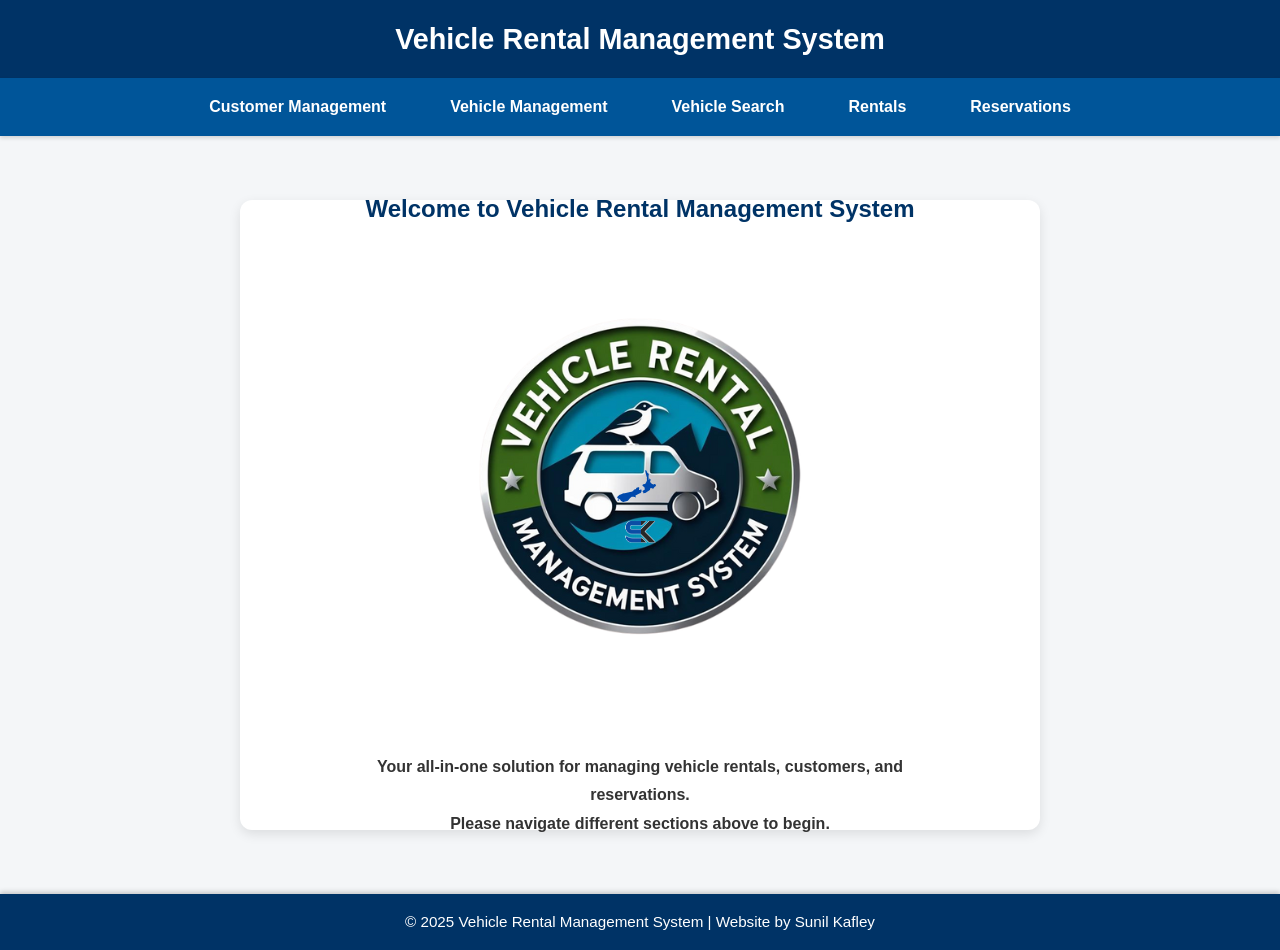
<file: index.html>
<!doctype html>
<html lang="en">
  <head>
    <meta charset="utf-8" />
    <meta name="viewport" content="width=device-width, initial‑scale=1.0" />
    <title>Vehicle Rental Management System</title>
    <link rel="stylesheet" href="style/stylesheet.css" />
  </head>
  <body onload="setup()">
    <script src="src/Model.js"></script>
    <script src="src/View.js"></script>
    <script src="src/Controller.js"></script>
    <header>
      <p id="title">Vehicle Rental Management System</p>
    </header>
    <nav>
      <ul>
        <li>
          <a href="javascript:changeView('customers')">Customer Management</a>
        </li>
        <li>
          <a href="javascript:changeView('vehicles')">Vehicle Management</a>
        </li>
        <li><a href="javascript:changeView('search')">Vehicle Search</a></li>
        <li><a href="javascript:changeView('rentals')">Rentals</a></li>
        <li>
          <a href="javascript:changeView('reservations')">Reservations</a>
        </li>
      </ul>
    </nav>
    <main>
      <!-- Welcome Section -->
      <div id="welcome" class="welcomeSection">
        <h2>Welcome to Vehicle Rental Management System</h2>
        <img
          src="images/vrms-logo.png"
          alt="Vehicle Rental Management System Logo"
          class="welcome-logo"
        />
        <p class="welcome-text">
          Your all-in-one solution for managing vehicle rentals, customers, and
          reservations.<br />
          Please navigate different sections above to begin.
        </p>
      </div>

      <!-- Customers Section -->
      <div id="customers">
        <h2>Customer Management</h2>
        <p>Register customer, update details and deactivate customers.</p>
        <div class="basicContainer">
          <form id="customerForm">
            <label for="customerName">Full Name:</label>
            <input
              type="text"
              id="customerName"
              placeholder="Your full name"
              required
            />

            <label for="customerEmail">Email:</label>
            <input
              type="email"
              id="customerEmail"
              placeholder="Your email address"
              required
            />

            <label for="customerPhone">Phone Number:</label>
            <input
              type="text"
              id="customerPhone"
              placeholder="Your phone number"
              required
            />

            <label for="customerAddress">Address:</label>
            <input
              type="text"
              id="customerAddress"
              placeholder="Your address"
            />

            <label for="customerType">Type:</label>
            <select id="customerType" required>
              <option value="" hidden>Select Type</option>
              <option value="Private">Private</option>
              <option value="Corporate">Corporate</option>
            </select>

            <button type="submit" class="submitButton">
              Register Customer
            </button>
          </form>
        </div>
        <div id="customerTableContainer">
          <h3>Current Customers</h3>
          <table id="customerTable">
            <thead>
              <tr>
                <th>Customer ID</th>
                <th>Name</th>
                <th>Email</th>
                <th>Phone</th>
                <th>Address</th>
                <th>Type</th>
                <th>Status</th>
                <th>Actions</th>
              </tr>
            </thead>
            <tbody>
              <!-- Rows dynamically inserted -->
            </tbody>
          </table>
        </div>
      </div>

      <!-- Vehicles Section -->
      <div id="vehicles" style="display: none">
        <h2>Vehicle Management</h2>
        <p>
          Add vehicles, update vehicle info, set availability and remove
          vehicles.
        </p>
        <div class="basicContainer">
          <form id="vehicleForm">
            <label for="vehicleMake">Make:</label>
            <input
              type="text"
              id="vehicleMake"
              required
              placeholder="e.g., Mazda"
            />

            <label for="vehicleModel">Model:</label>
            <input
              type="text"
              id="vehicleModel"
              required
              placeholder="e.g., Axela"
            />

            <label for="vehicleYear">Year:</label>
            <select id="vehicleYear" required>
              <option value="" disabled selected hidden>Select Year</option>
            </select>
            <script>
              // Populate years dynamically (2000–2025)
              const yearSelect = document.getElementById("vehicleYear");
              for (let y = 2025; y >= 2000; y--) {
                const option = document.createElement("option");
                option.value = y;
                option.textContent = y;
                yearSelect.appendChild(option);
              }
            </script>

            <label for="vehicleReg">Registration Number:</label>
            <input
              type="text"
              id="vehicleReg"
              placeholder="e.g.,KMW459"
              required
            />

            <label for="vehicleType">Type:</label>
            <input
              type="text"
              id="vehicleType"
              placeholder="e.g., Hybrid"
              required
            />

            <label for="vehicleRate">Daily Rate:</label>
            <input
              type="number"
              id="vehicleRate"
              placeholder="e.g., 49.99"
              step="0.01"
              required
            />

            <label for="vehicleMileage">Mileage:</label>
            <input
              type="text"
              id="vehicleMileage"
              placeholder="e.g., 45,000"
              required
            />

            <label for="vehicleLocation">Location:</label>
            <input
              type="text"
              id="vehicleLocation"
              placeholder="e.g., Christchurch "
              required
            />

            <button type="submit" class="submitButton">Add Vehicle</button>
          </form>
        </div>
        <div id="vehicleTableContainer">
          <h3>Current Vehicles</h3>
          <table id="vehicleTable">
            <thead>
              <tr>
                <th>Vehicle ID</th>
                <th>Make</th>
                <th>Model</th>
                <th>Year</th>
                <th>Reg #</th>
                <th>Type</th>
                <th>Rate</th>
                <th>Mileage</th>
                <th>Location</th>
                <th>Status</th>
                <th>Actions</th>
              </tr>
            </thead>
            <tbody>
              <!-- Rows dynamically inserted -->
            </tbody>
          </table>
        </div>
      </div>

      <!-- Vehicle Search Section -->
      <div id="search" style="display: none">
        <h2>Vehicle Search</h2>

        <div class="searchHeader">
          <div class="searchBars">
            <input type="text" id="searchType" placeholder="Search by Type" />
            <input type="text" id="searchMake" placeholder="Search by Make" />
            <input type="text" id="searchModel" placeholder="Search by Model" />
            <input
              type="text"
              id="searchLocation"
              placeholder="Search by Location"
            />
          </div>
          <button type="button" class="submitButton" id="vehicleSearchInput">
            Search
          </button>
        </div>
        <div id="searchResultsContainer">
          <h3>Results</h3>
          <table id="vehicleSearchResults">
            <thead>
              <tr>
                <th>Vehicle ID</th>
                <th>Make</th>
                <th>Model</th>
                <th>Year</th>
                <th>Type</th>
                <th>Location</th>
                <th>Rate</th>
                <th>Available</th>
              </tr>
            </thead>
            <tbody>
              <!-- Rows dynamically inserted -->
            </tbody>
          </table>
        </div>
      </div>

      <!-- Rentals Section -->
      <div id="rentals" style="display: none">
        <h2>Welcome to Rentals</h2>
        <p>
          Rent Available Vehicles, Check Active Rentals, Returned Vehicles and
          Manage Rental Transactions
        </p>

        <h3>Available Vehicles for Rent</h3>
        <div class="table-container">
          <table id="availableRentalsTable">
            <thead>
              <tr>
                <th>Vehicle ID</th>
                <th>Make</th>
                <th>Model</th>
                <th>Type</th>
                <th>Location</th>
                <th>Daily Rate ($)</th>
                <th>Action</th>
              </tr>
            </thead>
            <tbody>
              <!-- Rows dynamically inserted via JS -->
            </tbody>
          </table>
        </div>

        <!-- Rent Form (appears when user clicks Rent) -->
        <div
          id="rentFormContainer"
          class="basicContainer"
          style="display: none"
        >
          <form id="rentalForm">
            <h3>Assign Vehicle to Customer</h3>

            <label for="rentCustomerSelect">Select Active Customer:</label>
            <select id="rentCustomerSelect" required>
              <option value="" disabled selected hidden>Select Customer</option>
              <!-- Populated dynamically -->
            </select>

            <label for="rentDate">Rental Date:</label>
            <input type="date" id="rentDate" required />

            <label for="plannedReturnDate">Planned Return Date:</label>
            <input type="date" id="plannedReturnDate" required />

            <input type="hidden" id="rentVehicleId" />
            <button type="submit" class="submitButton">Confirm Rental</button>
            <button type="button" id="cancelRentButton">Cancel Rent</button>
          </form>
        </div>

        <h3>Active Rentals</h3>
        <div class="table-container">
          <table id="rentalTable">
            <thead>
              <tr>
                <th>Rental ID</th>
                <th>Customer</th>
                <th>Vehicle</th>
                <th>Rental Date</th>
                <th>Return Date</th>
                <th>Status</th>
                <th>Actions</th>
              </tr>
            </thead>
            <tbody>
              <!-- Active rentals dynamically inserted -->
            </tbody>
          </table>
        </div>

        <!-- Returned Vehicles -->
        <h3>Returned Vehicles</h3>
        <div class="table-container">
          <table id="returnedVehiclesTable">
            <thead>
              <tr>
                <th>Rental ID</th>
                <th>Customer</th>
                <th>Vehicle</th>
                <th>Actual Return Date</th>
                <th>Total Fee ($)</th>
              </tr>
            </thead>
            <tbody></tbody>
          </table>
        </div>
      </div>

      <!-- Reservations Section -->
      <div id="reservations" style="display: none">
        <h2>Reservations</h2>
        <p>
          Create Reservation, Cancel Reservation and Check Reservation Status
        </p>

        <h3>Available Vehicles for Reservation</h3>
        <div class="table-container">
          <table id="availableReservationsTable">
            <thead>
              <tr>
                <th>Vehicle ID</th>
                <th>Make</th>
                <th>Model</th>
                <th>Type</th>
                <th>Location</th>
                <th>Daily Rate ($)</th>
                <th>Action</th>
              </tr>
            </thead>
            <tbody>
              <!-- Rows dynamically inserted via JS -->
            </tbody>
          </table>
        </div>

        <!-- Reserve Form (appears when user clicks Reserve) -->
        <div
          id="reserveFormContainer"
          class="basicContainer"
          style="display: none"
        >
          <form id="reserveForm">
            <h3>Reserve Vehicle for Customer</h3>

            <label for="reserveCustomerSelect">Select Active Customer:</label>
            <select id="reserveCustomerSelect" required>
              <option value="" disabled selected hidden>Select Customer</option>
              <!-- Populated dynamically -->
            </select>

            <label for="reserveDate">Reservation Date:</label>
            <input type="date" id="reserveDate" required />

            <input type="hidden" id="reserveVehicleId" />
            <div class="button-row">
              <button type="submit" class="submitButton">
                Confirm Reservation
              </button>
              <button
                type="button"
                id="cancelReserveButton"
                class="cancelButton"
              >
                Cancel
              </button>
            </div>
          </form>
        </div>

        <h3>Current Reservations</h3>
        <div class="table-container">
          <table id="reservationTable">
            <thead>
              <tr>
                <th>Reservation ID</th>
                <th>Customer</th>
                <th>Vehicle</th>
                <th>Reservation Date</th>
                <th>Status</th>
                <th>Action</th>
              </tr>
            </thead>
            <tbody>
              <!-- Reservation records dynamically inserted -->
            </tbody>
          </table>
        </div>
      </div>
    </main>

    <footer>
      <p>
        &copy; 2025 Vehicle Rental Management System | Website by Sunil Kafley
      </p>
    </footer>
  </body>
</html>
</file>
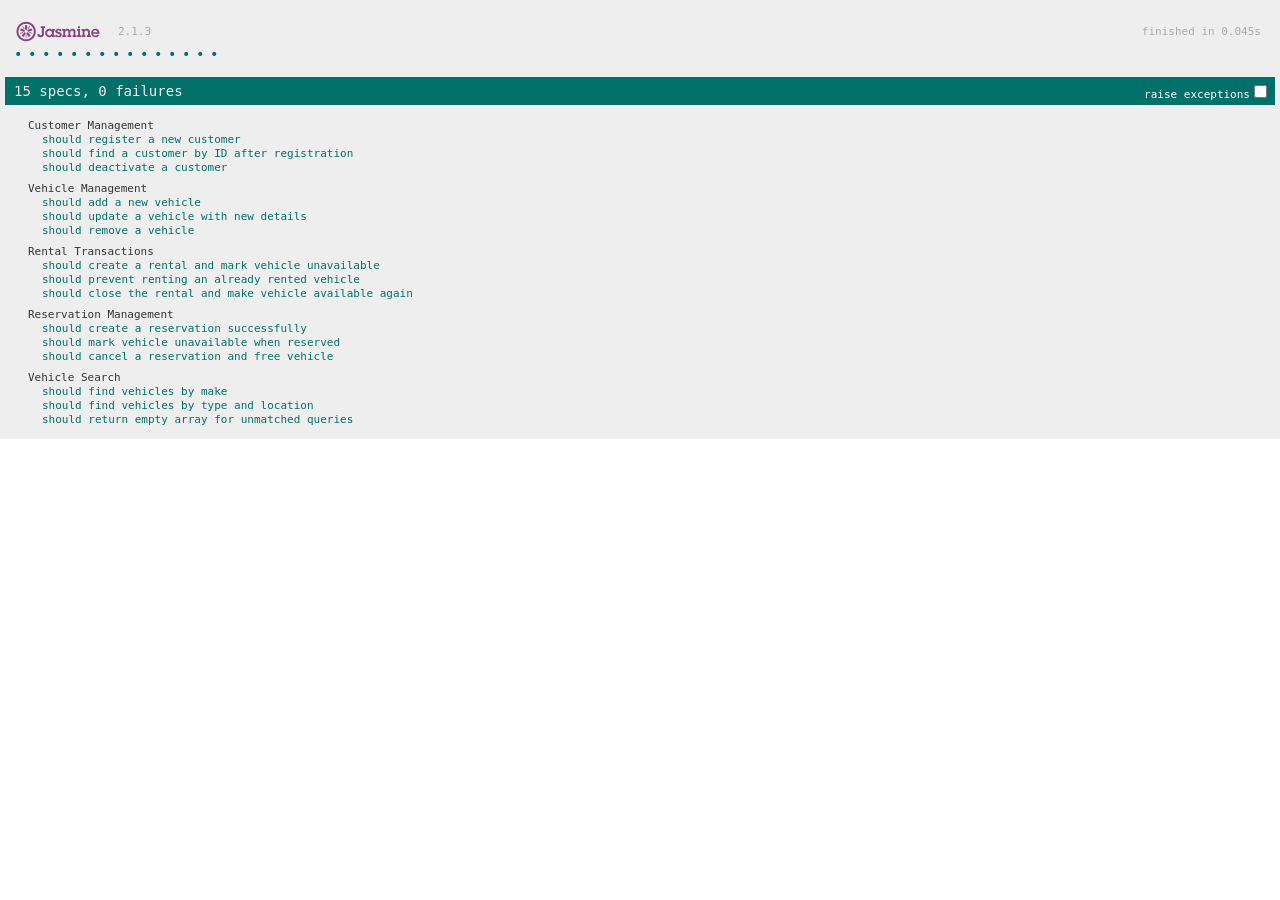
<file: SpecRunner.html>
<!DOCTYPE html>
<html>
<head>
  <meta charset="utf-8">
  <title>Jasmine Spec Runner v2.2.0</title>

  <link rel="shortcut icon" type="image/png" href="lib/jasmine-2.1.3/jasmine_favicon.png">
  <link rel="stylesheet" href="lib/jasmine-2.1.3/jasmine.css">

  <script src="lib/jasmine-2.1.3/jasmine.js"></script>
  <script src="lib/jasmine-2.1.3/jasmine-html.js"></script>
  <script src="lib/jasmine-2.1.3/boot.js"></script>

  <!-- include source files here... -->
  <!--<script src="src/Controller.js"></script>-->
  <script src="src/Model.js"></script>
  <!--<script src="src/View.js"></script>-->
  
  <!-- include spec files here... -->
  <script src="spec/vrms_user_test.js"></script>

</head>

<body>
</body>
</html>
</file>
<file: style/stylesheet.css>
/* ===============================
   Vehicle Rental Management System Styles
   =============================== */

/* Reset & Base */
* {
  box-sizing: border-box;
  margin: 0;
  padding: 0;
}

html, body {
  font-family: 'Segoe UI', Tahoma, Geneva, Verdana, sans-serif;
  background-color: #f4f6f8;
  color: #333;
  line-height: 1.6;
  min-height: 100vh;
  scroll-behavior: smooth;
}

/* ===============================
   Header & Navigation
   =============================== */
header {
  background-color: #003366;
  color: white;
  padding: 1rem;
  text-align: center;
  font-size: 1.8rem;
  font-weight: bold;
  box-shadow: 0 2px 4px rgba(0,0,0,0.2);
}

#title { margin: 0; }

nav {
  background-color: #005599;
  display: flex;
  justify-content: center;
  box-shadow: 0 2px 4px rgba(0,0,0,0.15);
}

nav ul {
  list-style-type: none;
  display: flex;
  gap: 2rem;
  padding: 1rem;
  flex-wrap: wrap;
}

nav li a {
  color: white;
  text-decoration: none;
  font-weight: bold;
  padding: 0.5rem 1rem;
  transition: background-color 0.3s ease;
}

nav li a:hover {
  background-color: #5dbe7aff;
  border-radius: 4px;
}

/* ===============================
   Main Layout
   =============================== */
main {
  padding: 2rem;
  display: flex;
  flex-direction: column;
  gap: 3rem;
}

/* All sections centered */
#customers, #vehicles, #rentals, #reservations, #search {
  display: none; /* hidden by default */
  flex-direction: column;
  align-items: center;
  width: 100%;
}

#customers.active, #vehicles.active, #rentals.active, #reservations.active, #search.active {
  display: flex;
}

#customers h2, #vehicles h2, #rentals h2, #reservations h2, #search h2 {
  text-align: center;
  margin-bottom: 1rem;
  color: #003366;
}

/* ===============================
   Form Containers
   =============================== */
.basicContainer {
  width: 100%;
  max-width: 500px;
  background-color: #ffffff;
  padding: 2rem;
  border-radius: 8px;
  box-shadow: 0 4px 15px rgba(0,0,0,0.08);
  margin: 2rem auto;
}

form label {
  display: block;
  margin-top: 0.8rem;
  font-weight: 600;
}

form input, form select, form button {
  display: block;
  width: 100%;
  padding: 0.6rem;
  font-size: 1rem;
  margin-top: 0.3rem;
  border-radius: 4px;
  border: 1px solid #ccc;
}

form input:focus, form select:focus {
  outline: none;
  border-color: #0077cc;
  box-shadow: 0 0 5px rgba(0,119,204,0.3);
}

.submitButton {
  background-color: #0077cc;
  color: white;
  font-weight: bold;
  cursor: pointer;
  border: none;
  margin-top: 1rem;
  transition: background-color 0.3s ease;
}



.submitButton:hover { background-color: #7bb68fff; }

/* ===============================
   Table Containers
   =============================== */
#customerTableContainer, #vehicleTableContainer, #rentalTableContainer,
#reservationTableContainer, #searchResultsContainer {
  width: 95%;
  max-width: 1500px;
  margin: 1rem auto 3rem;
  padding: 1.5rem;
  border-radius: 6px;
  box-shadow: 0 2px 8px rgba(0,0,0,0.05);
}

#customerTableContainer h3, #vehicleTableContainer h3,
#rentalTableContainer h3, #reservationTableContainer h3,
#searchResultsContainer h3 {
  margin-bottom: 0.5rem;
  color: #003366;
}


/* ===============================
   Tables
   =============================== */
table {
  width: auto;
  border-collapse: collapse;
  table-layout: auto;
  margin: 0 auto;
  box-shadow: 0 2px 8px rgba(0,0,0,0.1);
}

table th, table td {
  border: 1px solid #ddd;
  padding: 0.75rem;
  text-align: left;
  white-space: nowrap;
}

table th {
  background-color: #f0f0f0;
  font-weight: 600;
}

table tr:nth-child(even) { background-color: #f9f9f9; }

table button {
  margin: 0.2rem;
  padding: 0.3rem 0.6rem;
  font-size: 0.9rem;
  cursor: pointer;
  border-radius: 4px;
  border: none;
}


#customerTable td:first-child, #vehicleTable td:first-child, #vehicleSearchResults td:first-child,
#rentalTable td:first-child, #reservationTable td:first-child, #availableRentalsTable td:first-child,
#returnedVehiclesTable td:first-child, #availableReservationsTable td:first-child {
  text-align: center;
  font-weight: 500;
}

h3 {
  text-align: center;
  margin-bottom: 15px;
  color: #003366;
  padding-bottom: 5px;
}

/* Styled h3 inside rentals section */
#rentals h3 , #reservations h3 {
  display: inline-block;
  background-color: #43a047;   /* same green as Rental Transaction Completed */
  color: white;
  font-weight: 600;
  padding: 6px 18px;
  border-radius: 20px;
  font-size: 1.1rem;
  text-align: center;
  margin: 30px auto 15px;
  box-shadow: 0 2px 5px rgba(0,0,0,0.15);
}

/* Center all h3 elements inside rentals */
#rentals h3, #reservations h3 {
  display: flex;
  justify-content: center;
  align-items: center;
}

#rentals h3:nth-of-type(1), #reservations h3:nth-of-type(1) { background-color: #1565c0; } /* Blue for Available Vehicles */
#rentals h3:nth-of-type(2) { background-color: #43a047; } /* Green for Active Rentals */
#rentals h3:nth-of-type(3) { background-color: #f57c00; }

#customers h3:hover,
#vehicles h3:hover,
#rentals h3:hover,
#reservations h3:hover,
#search h3:hover {
  transform: scale(1.05);
  transition: transform 0.2s ease;
}

/* ===============================
  Place holder & Status Colors
   =============================== */
  input::placeholder {
  color: #999;

}

.status-active {
  color: green;
  font-weight: 600;
}

.status-inactive {
  color: red;
  font-weight: 600;
}

.status-available {
  color: green;
  font-weight: 600;
}

.status-unavailable {
  color: red;
  font-weight: 600;
}

.statusReturned {
  color: #2e7d32; /* deep green */
  font-weight: 600;
}
.statusOverdue {
  color: #e53935; /* red */
  font-weight: 600;
}
.statusRented {
  color: #1565c0; /* blue */
  font-weight: 600;
}

/* Button Colors */

.updateButton { background-color: #4caf50; color: white; }
.removeButton, .deactivateButton { background-color: #e53935; color: white; }
.saveButton { background-color: #2196f3; color: white; }
.cancelButton { background-color: #9e9e9e; color: white; }
.returnRental, .cancelReservation { background-color: #f57c00; color: white; }
.rentButton { background-color: #007bff;color: white;}
.returnVehicleButton { background-color: #2196f3;color: white;}
.reserveButton { background-color: #4caf50;color: white;}

button[disabled] {
  background-color: #bcbcbc;
  color: #666;
  cursor: not-allowed;
  opacity: 0.7;
}

/* ===============================
   Search Section - Compact Modern Look
   =============================== */
.searchHeader {
  display: flex;
  flex-direction: column;
  align-items: center;
  width: 100%;
  gap: 1rem;
}

.searchBars {
  display: flex;
  gap: 0.75rem;
  flex-wrap: wrap;
  justify-content: center;
  width: 100%;
  max-width: 700px;
}

.searchBars input {
  flex: 1;
  min-width: 140px;
  max-width: 160px;
  padding: 0.5rem 0.75rem;
  border: 1px solid #ccc;
  border-radius: 20px;
  font-size: 0.95rem;
  transition: box-shadow 0.2s;
}

.searchBars input:focus {
  box-shadow: 0 0 5px rgba(0,119,204,0.3);
  outline: none;
}

.completedLabel {
  display: inline-block;
  background-color: #43a047;  /* success green */
  color: white;
  font-weight: 600;
  padding: 4px 10px;
  border-radius: 20px;
  font-size: 0.9rem;
}

.statusOverdue {
  display: inline-block;
  background-color: #e53935;
  color: white;
  font-weight: 600;
  padding: 4px 10px;
  border-radius: 20px;
  font-size: 0.9rem;
}

#vehicleSearchInput {
  padding: 0.5rem 1.2rem;
  border-radius: 20px;
  font-size: 0.95rem;
}

/* ===============================
   Footer
   =============================== */
footer {
  background-color: #003366;
  color: white;
  text-align: center;
  padding: 1rem 0;
  font-size: 0.95rem;
  width: 100%;
  box-shadow: 0 -2px 5px rgba(0,0,0,0.2);
  margin-top: auto;
}

/* ===============================
   Welcome Section (Professional Centered Layout)
   =============================== */
.welcomeSection {
  display: flex;
  flex-direction: column;
  align-items: center;
  justify-content: center;
  text-align: center;
  height: 70vh;
  background-color: #ffffff;
  color: #003366;
  border-radius: 12px;
  box-shadow: 0 4px 12px rgba(0, 0, 0, 0.1);
  padding: 3rem;
  margin: 2rem auto;
  width: 90%;
  max-width: 800px;
}

.welcome-logo {;
  margin-bottom: 1.5rem;
}

.welcome-text {
  font-size: 1.00rem;
  font-weight: 600;
  line-height: 1.8;
  color: #333;
  max-width: 600px;
}


/* ===============================
   Responsive
   =============================== */
@media (max-width: 768px) {
  nav ul {
    flex-direction: column;
    align-items: center;
  }

  .basicContainer {
    width: 90%;
    padding: 1.5rem;
  }

  #customerTableContainer,
  #vehicleTableContainer,
  #rentalTableContainer,
  #reservationTableContainer,
  #searchResultsContainer {
    width: 95%;
    padding: 1rem;
  }

  table th, table td {
    font-size: 0.85rem;
    padding: 0.5rem;
  }

  .searchBars {
    flex-direction: column;
    align-items: center;
  }

  .searchBars input {
    width: 90%;
    max-width: 100%;
  }
}
</file>
<file: lib/jasmine-2.1.3/jasmine.css>
body { overflow-y: scroll; }

.jasmine_html-reporter { background-color: #eeeeee; padding: 5px; margin: -8px; font-size: 11px; font-family: Monaco, "Lucida Console", monospace; line-height: 14px; color: #333333; }
.jasmine_html-reporter a { text-decoration: none; }
.jasmine_html-reporter a:hover { text-decoration: underline; }
.jasmine_html-reporter p, .jasmine_html-reporter h1, .jasmine_html-reporter h2, .jasmine_html-reporter h3, .jasmine_html-reporter h4, .jasmine_html-reporter h5, .jasmine_html-reporter h6 { margin: 0; line-height: 14px; }
.jasmine_html-reporter .banner, .jasmine_html-reporter .symbol-summary, .jasmine_html-reporter .summary, .jasmine_html-reporter .result-message, .jasmine_html-reporter .spec .description, .jasmine_html-reporter .spec-detail .description, .jasmine_html-reporter .alert .bar, .jasmine_html-reporter .stack-trace { padding-left: 9px; padding-right: 9px; }
.jasmine_html-reporter .banner { position: relative; }
.jasmine_html-reporter .banner .title { background: url('[data-uri]') no-repeat; background: url('[data-uri]') no-repeat, none; -webkit-background-size: 100%; -moz-background-size: 100%; -o-background-size: 100%; background-size: 100%; display: block; float: left; width: 90px; height: 25px; }
.jasmine_html-reporter .banner .version { margin-left: 14px; position: relative; top: 6px; }
.jasmine_html-reporter .banner .duration { position: absolute; right: 14px; top: 6px; }
.jasmine_html-reporter #jasmine_content { position: fixed; right: 100%; }
.jasmine_html-reporter .version { color: #aaaaaa; }
.jasmine_html-reporter .banner { margin-top: 14px; }
.jasmine_html-reporter .duration { color: #aaaaaa; float: right; }
.jasmine_html-reporter .symbol-summary { overflow: hidden; *zoom: 1; margin: 14px 0; }
.jasmine_html-reporter .symbol-summary li { display: inline-block; height: 8px; width: 14px; font-size: 16px; }
.jasmine_html-reporter .symbol-summary li.passed { font-size: 14px; }
.jasmine_html-reporter .symbol-summary li.passed:before { color: #007069; content: "\02022"; }
.jasmine_html-reporter .symbol-summary li.failed { line-height: 9px; }
.jasmine_html-reporter .symbol-summary li.failed:before { color: #ca3a11; content: "\d7"; font-weight: bold; margin-left: -1px; }
.jasmine_html-reporter .symbol-summary li.disabled { font-size: 14px; }
.jasmine_html-reporter .symbol-summary li.disabled:before { color: #bababa; content: "\02022"; }
.jasmine_html-reporter .symbol-summary li.pending { line-height: 17px; }
.jasmine_html-reporter .symbol-summary li.pending:before { color: #ba9d37; content: "*"; }
.jasmine_html-reporter .symbol-summary li.empty { font-size: 14px; }
.jasmine_html-reporter .symbol-summary li.empty:before { color: #ba9d37; content: "\02022"; }
.jasmine_html-reporter .exceptions { color: #fff; float: right; margin-top: 5px; margin-right: 5px; }
.jasmine_html-reporter .bar { line-height: 28px; font-size: 14px; display: block; color: #eee; }
.jasmine_html-reporter .bar.failed { background-color: #ca3a11; }
.jasmine_html-reporter .bar.passed { background-color: #007069; }
.jasmine_html-reporter .bar.skipped { background-color: #bababa; }
.jasmine_html-reporter .bar.errored { background-color: #ca3a11; }
.jasmine_html-reporter .bar.menu { background-color: #fff; color: #aaaaaa; }
.jasmine_html-reporter .bar.menu a { color: #333333; }
.jasmine_html-reporter .bar a { color: white; }
.jasmine_html-reporter.spec-list .bar.menu.failure-list, .jasmine_html-reporter.spec-list .results .failures { display: none; }
.jasmine_html-reporter.failure-list .bar.menu.spec-list, .jasmine_html-reporter.failure-list .summary { display: none; }
.jasmine_html-reporter .running-alert { background-color: #666666; }
.jasmine_html-reporter .results { margin-top: 14px; }
.jasmine_html-reporter.showDetails .summaryMenuItem { font-weight: normal; text-decoration: inherit; }
.jasmine_html-reporter.showDetails .summaryMenuItem:hover { text-decoration: underline; }
.jasmine_html-reporter.showDetails .detailsMenuItem { font-weight: bold; text-decoration: underline; }
.jasmine_html-reporter.showDetails .summary { display: none; }
.jasmine_html-reporter.showDetails #details { display: block; }
.jasmine_html-reporter .summaryMenuItem { font-weight: bold; text-decoration: underline; }
.jasmine_html-reporter .summary { margin-top: 14px; }
.jasmine_html-reporter .summary ul { list-style-type: none; margin-left: 14px; padding-top: 0; padding-left: 0; }
.jasmine_html-reporter .summary ul.suite { margin-top: 7px; margin-bottom: 7px; }
.jasmine_html-reporter .summary li.passed a { color: #007069; }
.jasmine_html-reporter .summary li.failed a { color: #ca3a11; }
.jasmine_html-reporter .summary li.empty a { color: #ba9d37; }
.jasmine_html-reporter .summary li.pending a { color: #ba9d37; }
.jasmine_html-reporter .description + .suite { margin-top: 0; }
.jasmine_html-reporter .suite { margin-top: 14px; }
.jasmine_html-reporter .suite a { color: #333333; }
.jasmine_html-reporter .failures .spec-detail { margin-bottom: 28px; }
.jasmine_html-reporter .failures .spec-detail .description { background-color: #ca3a11; }
.jasmine_html-reporter .failures .spec-detail .description a { color: white; }
.jasmine_html-reporter .result-message { padding-top: 14px; color: #333333; white-space: pre; }
.jasmine_html-reporter .result-message span.result { display: block; }
.jasmine_html-reporter .stack-trace { margin: 5px 0 0 0; max-height: 224px; overflow: auto; line-height: 18px; color: #666666; border: 1px solid #ddd; background: white; white-space: pre; }
</file>
